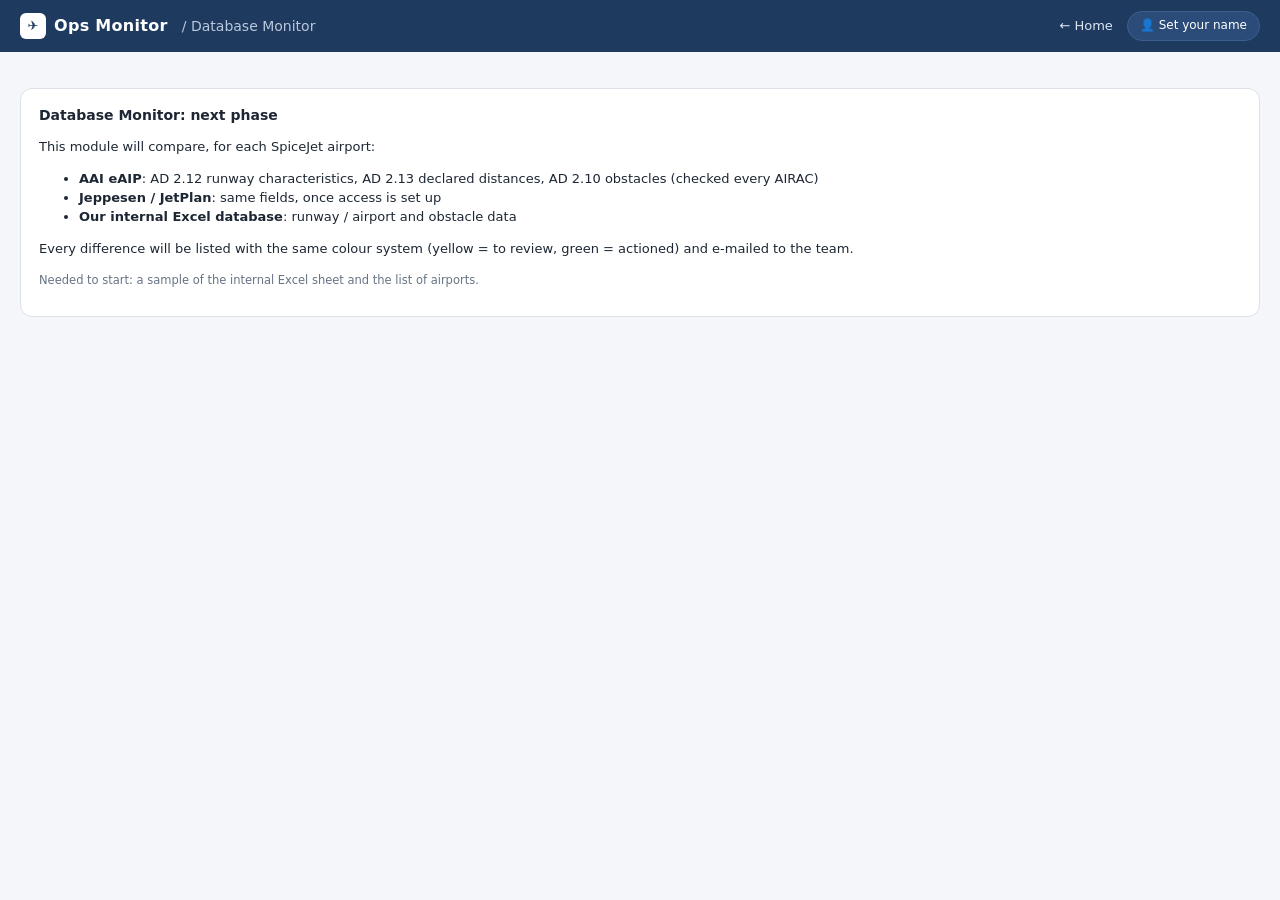
<file: static/database.html>
<!doctype html>
<html lang="en">
<head>
  <meta charset="utf-8">
  <meta name="viewport" content="width=device-width, initial-scale=1">
  <title>Database Monitor</title>
  <link rel="stylesheet" href="/static/app.css">
</head>
<body>
  <header class="topbar">
    <a class="brand" href="/"><span class="logo">✈</span>Ops Monitor</a>
    <span class="crumb">/ Database Monitor</span>
    <span class="spacer"></span>
    <a class="navlink" href="/">← Home</a>
    <span class="userchip" id="userchip"></span>
  </header>
  <main>
    <div class="panel">
      <h3>Database Monitor: next phase</h3>
      <p>This module will compare, for each SpiceJet airport:</p>
      <ul>
        <li><b>AAI eAIP</b>: AD 2.12 runway characteristics, AD 2.13 declared distances, AD 2.10 obstacles (checked every AIRAC)</li>
        <li><b>Jeppesen / JetPlan</b>: same fields, once access is set up</li>
        <li><b>Our internal Excel database</b>: runway / airport and obstacle data</li>
      </ul>
      <p>Every difference will be listed with the same colour system (yellow = to review, green = actioned) and e-mailed to the team.</p>
      <p class="muted">Needed to start: a sample of the internal Excel sheet and the list of airports.</p>
    </div>
  </main>
  <script src="/static/common.js"></script>
  <script>initTopbar();</script>
</body>
</html>
</file>
<file: static/app.css>
:root {
  --navy: #1f3a5f;
  --navy-2: #2b4c78;
  --bg: #f4f6f9;
  --card: #ffffff;
  --line: #dde2e9;
  --text: #1d2733;
  --muted: #667385;
  --yellow-bg: #fff6d1; --yellow: #c79a00;
  --green-bg: #e1f4e6;  --green: #2e8b57;
  --red-bg: #fde2df;    --red: #d93025;
  --grey-bg: #eef0f3;   --grey: #8792a2;
  --blue: #2563eb;
  --radius: 8px;
}
* { box-sizing: border-box; }
[hidden] { display: none !important; }
html, body { margin: 0; }
body {
  background: var(--bg); color: var(--text);
  font: 13px/1.45 "Segoe UI", system-ui, -apple-system, Roboto, Arial, sans-serif;
}
a { color: var(--blue); text-decoration: none; }
a:hover { text-decoration: underline; }

/* ---------- top bar ---------- */
.topbar {
  background: var(--navy); color: #fff; height: 52px; padding: 0 20px;
  display: flex; align-items: center; gap: 14px; position: sticky; top: 0; z-index: 20;
}
.brand { font-weight: 700; font-size: 16px; letter-spacing: .3px; color: #fff; display: flex; align-items: center; gap: 8px; }
.brand:hover { text-decoration: none; }
.brand .logo { width: 26px; height: 26px; border-radius: 6px; background: #fff; color: var(--navy); display: grid; place-items: center; font-size: 13px; }
.crumb { color: #b9c8dc; font-size: 14px; }
.topbar .spacer { flex: 1; }
.userchip { background: var(--navy-2); border: 1px solid #3d5f8f; color: #fff; padding: 5px 12px; border-radius: 20px; cursor: pointer; font-size: 12px; }
.topbar .navlink { color: #dbe5f2; font-size: 13px; }

main { padding: 18px 20px 40px; max-width: 1800px; margin: 0 auto; }

/* ---------- buttons / inputs ---------- */
.btn {
  border: 1px solid var(--line); background: #fff; color: var(--text); padding: 7px 13px;
  border-radius: 6px; cursor: pointer; font: inherit; font-weight: 600; white-space: nowrap;
}
.btn:hover { border-color: #b8c2cf; background: #fafbfc; }
.btn.primary { background: var(--navy); border-color: var(--navy); color: #fff; }
.btn.primary:hover { background: var(--navy-2); }
.btn.danger { color: var(--red); }
.btn.small { padding: 3px 9px; font-size: 12px; }
input[type=text], input[type=search], select, textarea {
  font: inherit; color: var(--text); border: 1px solid var(--line); border-radius: 6px; padding: 7px 10px; background: #fff;
}
input:focus, select:focus, textarea:focus { outline: 2px solid #bcd3f5; border-color: var(--blue); }

/* ---------- home ---------- */
.hero { margin: 10px 0 22px; }
.hero h1 { margin: 0 0 4px; font-size: 22px; }
.hero p { margin: 0; color: var(--muted); }
.modules { display: grid; grid-template-columns: repeat(auto-fit, minmax(300px, 1fr)); gap: 18px; }
.module {
  background: var(--card); border: 1px solid var(--line); border-radius: 12px; padding: 22px; color: var(--text);
  display: flex; flex-direction: column; gap: 10px; transition: box-shadow .15s, border-color .15s;
}
.module:hover { text-decoration: none; border-color: #b8c7db; box-shadow: 0 6px 20px rgba(31,58,95,.08); }
.module .icon { width: 42px; height: 42px; border-radius: 10px; display: grid; place-items: center; font-size: 20px; background: #e8eef7; }
.module h2 { margin: 0; font-size: 17px; }
.module p { margin: 0; color: var(--muted); }
.module .stats { display: flex; gap: 8px; flex-wrap: wrap; margin-top: 4px; }
.module.disabled { opacity: .75; }
.panel { background: var(--card); border: 1px solid var(--line); border-radius: 12px; padding: 16px 18px; margin-top: 18px; }
.panel h3 { margin: 0 0 10px; font-size: 14px; }
.links { display: flex; flex-wrap: wrap; gap: 8px; }
.links a, .links span { border: 1px solid var(--line); padding: 6px 12px; border-radius: 20px; background: #fafbfc; }
.links span { color: var(--muted); }

/* ---------- pills / counters ---------- */
.pill { display: inline-flex; align-items: center; gap: 6px; padding: 3px 10px; border-radius: 20px; font-size: 12px; font-weight: 600; background: var(--grey-bg); color: #4b5563; }
.pill.yellow { background: var(--yellow-bg); color: #8a6a00; }
.pill.green { background: var(--green-bg); color: #1f6b41; }
.pill.red { background: var(--red-bg); color: #a3241b; }
.dot { width: 8px; height: 8px; border-radius: 50%; display: inline-block; background: var(--grey); }
.dot.ok { background: var(--green); } .dot.err { background: var(--red); } .dot.off { background: #c3c9d2; }

.counters { display: grid; grid-template-columns: repeat(auto-fit, minmax(150px, 1fr)); gap: 12px; margin-bottom: 14px; }
.counter { background: var(--card); border: 1px solid var(--line); border-left: 4px solid var(--grey); border-radius: var(--radius); padding: 10px 14px; cursor: pointer; }
.counter .n { font-size: 22px; font-weight: 700; }
.counter .l { color: var(--muted); font-size: 12px; }
.counter.yellow { border-left-color: var(--yellow); }
.counter.green { border-left-color: var(--green); }
.counter.red { border-left-color: var(--red); }
.counter.blue { border-left-color: var(--navy); }
.counter.active { box-shadow: 0 0 0 2px #bcd3f5; }

/* ---------- tabs + toolbar ---------- */
.tabs { display: flex; gap: 4px; border-bottom: 1px solid var(--line); margin-bottom: 12px; }
.tab { padding: 9px 16px; cursor: pointer; font-weight: 600; color: var(--muted); border-bottom: 3px solid transparent; margin-bottom: -1px; }
.tab.active { color: var(--navy); border-bottom-color: var(--navy); }
.tab .count { font-weight: 500; color: var(--muted); margin-left: 4px; }
.toolbar { display: flex; gap: 8px; flex-wrap: wrap; align-items: center; margin-bottom: 10px; }
.toolbar input[type=search] { width: 280px; }
.toolbar .spacer { flex: 1; }
.toolbar label.chk { display: flex; align-items: center; gap: 5px; color: var(--muted); cursor: pointer; }
.sources { display: flex; gap: 16px; flex-wrap: wrap; color: var(--muted); font-size: 12px; margin-bottom: 10px; }
.sources .src { display: flex; align-items: center; gap: 6px; }

/* ---------- sheet ---------- */
.sheet-wrap { background: var(--card); border: 1px solid var(--line); border-radius: var(--radius); overflow: auto; max-height: calc(100vh - 300px); min-height: 300px; }
table.sheet { border-collapse: separate; border-spacing: 0; width: 100%; min-width: 1200px; }
.sheet th {
  position: sticky; top: 0; z-index: 2; background: #eef2f7; color: #3c4a5c; text-align: left;
  font-size: 11.5px; text-transform: uppercase; letter-spacing: .3px; padding: 8px 10px; border-bottom: 1px solid var(--line); white-space: nowrap;
}
.sheet td { padding: 7px 10px; border-bottom: 1px solid #e7ebf0; vertical-align: top; }
.sheet tr.s-new td { background: #fff; }
.sheet tr.s-pending td { background: var(--yellow-bg); }
.sheet tr.s-done td { background: var(--green-bg); }
.sheet tr.s-expiring td { background: var(--red-bg); }
.sheet tr.s-archived td { background: #fff; }
.sheet tr td:first-child { border-left: 4px solid transparent; }
.sheet tr.s-new td:first-child { border-left-color: #c3c9d2; }
.sheet tr.s-pending td:first-child { border-left-color: var(--yellow); }
.sheet tr.s-done td:first-child { border-left-color: var(--green); }
.sheet tr.s-expiring td:first-child { border-left-color: var(--red); }
.sheet tr:hover td { filter: brightness(.985); }
.status { font-weight: 700; font-size: 11.5px; white-space: nowrap; }
.s-new .status { color: #4b5563; }
.s-pending .status { color: #8a6a00; }
.s-done .status { color: #1f6b41; }
.s-expiring .status { color: #a3241b; }
.nid { font-weight: 700; white-space: nowrap; cursor: pointer; color: var(--navy); }
.nid:hover { text-decoration: underline; }
.badge-new { background: var(--blue); color: #fff; font-size: 10px; font-weight: 700; padding: 1px 6px; border-radius: 4px; margin-left: 4px; }
.loc b { display: block; }
.loc small, .muted { color: var(--muted); font-size: 11.5px; }
.when { white-space: nowrap; font-variant-numeric: tabular-nums; }
.ntext { min-width: 300px; max-width: 560px; white-space: pre-wrap; font-family: Consolas, "Cascadia Mono", monospace; font-size: 12px; }
.ntext.clamp { display: -webkit-box; -webkit-line-clamp: 4; -webkit-box-orient: vertical; overflow: hidden; cursor: pointer; }
.sched { font-weight: 600; color: #4b5563; }
.tag { display: inline-block; font-size: 10.5px; font-weight: 700; padding: 1px 6px; border-radius: 4px; margin: 0 3px 3px 0; background: #e4e9f1; color: #3c4a5c; white-space: nowrap; }
.tag.crit { background: #fbd5d0; color: #a3241b; }
.sheet select { padding: 4px 6px; font-size: 12px; }
.sheet textarea { width: 220px; min-height: 34px; font-size: 12px; padding: 5px 7px; resize: vertical; }
.saved { color: var(--green); font-size: 11px; font-weight: 600; }
.del { border: 0; background: transparent; color: #9aa4b2; cursor: pointer; font-size: 15px; padding: 2px 6px; border-radius: 4px; }
.del:hover { background: var(--red-bg); color: var(--red); }
.empty { padding: 40px; text-align: center; color: var(--muted); }
.more { text-align: center; padding: 10px; }

.sheet input.prev { width: 150px; margin-top: 6px; padding: 4px 7px; font-size: 12px; text-transform: uppercase; display: block; }
.sheet input.prev::placeholder { text-transform: none; }

/* ---------- airports tab ---------- */
.ap-bar { display: flex; gap: 8px; flex-wrap: wrap; align-items: center; margin-bottom: 12px; }
.ap-bar input.icao { width: 110px; text-transform: uppercase; }
.ap-bar input.apname { width: 240px; }
.banner { background: #eef4fd; border: 1px solid #c9dbf5; color: #24426b; border-radius: var(--radius); padding: 8px 12px; margin-bottom: 10px; }
.banner a { font-weight: 600; cursor: pointer; }
table.aplist { border-collapse: collapse; width: 100%; }
.aplist th { text-align: left; background: #eef2f7; font-size: 11.5px; text-transform: uppercase; color: #3c4a5c; padding: 8px 10px; }
.aplist td { padding: 7px 10px; border-bottom: 1px solid #e7ebf0; }
.detect-list { max-height: 50vh; overflow: auto; border: 1px solid var(--line); border-radius: 6px; }
.detect-list label { display: flex; gap: 10px; align-items: center; padding: 6px 10px; border-bottom: 1px solid #eef0f3; cursor: pointer; }
.detect-list label:last-child { border-bottom: 0; }

/* ---------- legend ---------- */
.legend { display: flex; gap: 14px; flex-wrap: wrap; color: var(--muted); font-size: 12px; margin-top: 8px; }
.legend span { display: inline-flex; align-items: center; gap: 6px; }
.legend i { width: 14px; height: 14px; border-radius: 3px; display: inline-block; }

/* ---------- modal / drawer ---------- */
.overlay { position: fixed; inset: 0; background: rgba(15,23,42,.45); display: none; z-index: 50; align-items: center; justify-content: center; padding: 16px; }
.overlay.show { display: flex; }
.modal { background: #fff; border-radius: 12px; width: min(640px, 100%); max-height: 90vh; overflow: auto; padding: 20px 22px; box-shadow: 0 20px 50px rgba(0,0,0,.25); }
.modal h3 { margin: 0 0 12px; }
.modal textarea { width: 100%; min-height: 220px; font-family: Consolas, monospace; font-size: 12px; }
.modal .row { display: flex; gap: 8px; justify-content: flex-end; margin-top: 14px; }
.modal pre { white-space: pre-wrap; background: #f6f8fa; border: 1px solid var(--line); border-radius: 6px; padding: 10px; font-size: 12px; }
.kv { display: grid; grid-template-columns: 130px 1fr; gap: 4px 10px; margin-bottom: 10px; }
.kv div:nth-child(odd) { color: var(--muted); }
.hist { font-size: 12px; border-top: 1px solid var(--line); padding-top: 8px; }
.hist div { padding: 3px 0; }

.toast { position: fixed; right: 20px; bottom: 20px; background: var(--navy); color: #fff; padding: 10px 16px; border-radius: 8px; box-shadow: 0 8px 20px rgba(0,0,0,.2); display: none; z-index: 60; }
.toast.show { display: block; }

@media (max-width: 700px) {
  main { padding: 12px 16px 30px; }
  .toolbar input[type=search] { width: 100%; }
  .crumb { display: none; }
}
</file>
